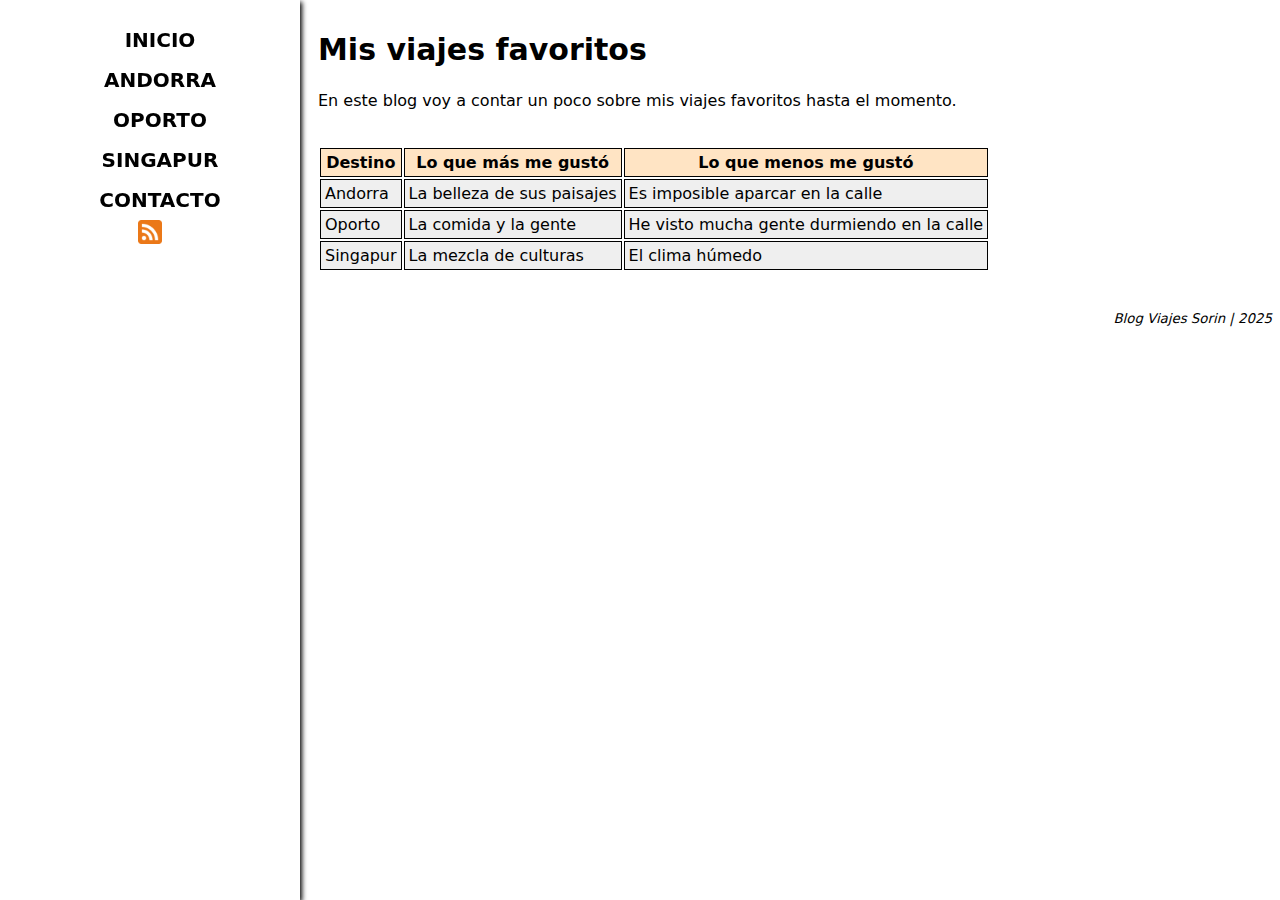
<file: index.html>
<!DOCTYPE html>
<html lang="es">
  <head>
    <meta charset="UTF-8" />
    <meta name="viewport" content="width=device-width, initial-scale=1.0" />
    <title>Blog Viajes</title>
    <link rel="stylesheet" href="styles2.css" />
    <link
      rel="alternate"
      type="application/rss+xml"
      title="Mi pagina web"
      href="./viajes.rss"
    />
  </head>
  <body>
    <header>
      <nav>
        <ul>
          <li><a href="index.html">Inicio</a></li>
          <li><a href="andorra.html">Andorra</a></li>
          <li><a href="oporto.html">Oporto</a></li>
          <li><a href="singapur.html">Singapur</a></li>
          <li><a href="contacto.html">Contacto</a></li>
        </ul>
      </nav>
      <a type="application/rss+xml" href="./viajes.rss">
        <img
          class="icon"
          src="./icons/rss.png"
          alt="RSS"
          width="24px"
          height="24px"
        />
      </a>
    </header>

    <section>
      <h1 class="title">Mis viajes favoritos</h1>
      <p>
        En este blog voy a contar un poco sobre mis viajes favoritos hasta el
        momento.
      </p>
    </section>

    <section class="last-section">
      <table>
        <tr>
          <th>Destino</th>
          <th>Lo que más me gustó</th>
          <th>Lo que menos me gustó</th>
        </tr>
        <tr>
          <td>Andorra</td>
          <td>La belleza de sus paisajes</td>
          <td>Es imposible aparcar en la calle</td>
        </tr>
        <tr>
          <td>Oporto</td>
          <td>La comida y la gente</td>
          <td>He visto mucha gente durmiendo en la calle</td>
        </tr>
        <tr>
          <td>Singapur</td>
          <td>La mezcla de culturas</td>
          <td>El clima húmedo</td>
        </tr>
      </table>
    </section>

    <footer>
      <small>Blog Viajes Sorin | 2025</small>
    </footer>
  </body>
</html>
</file>
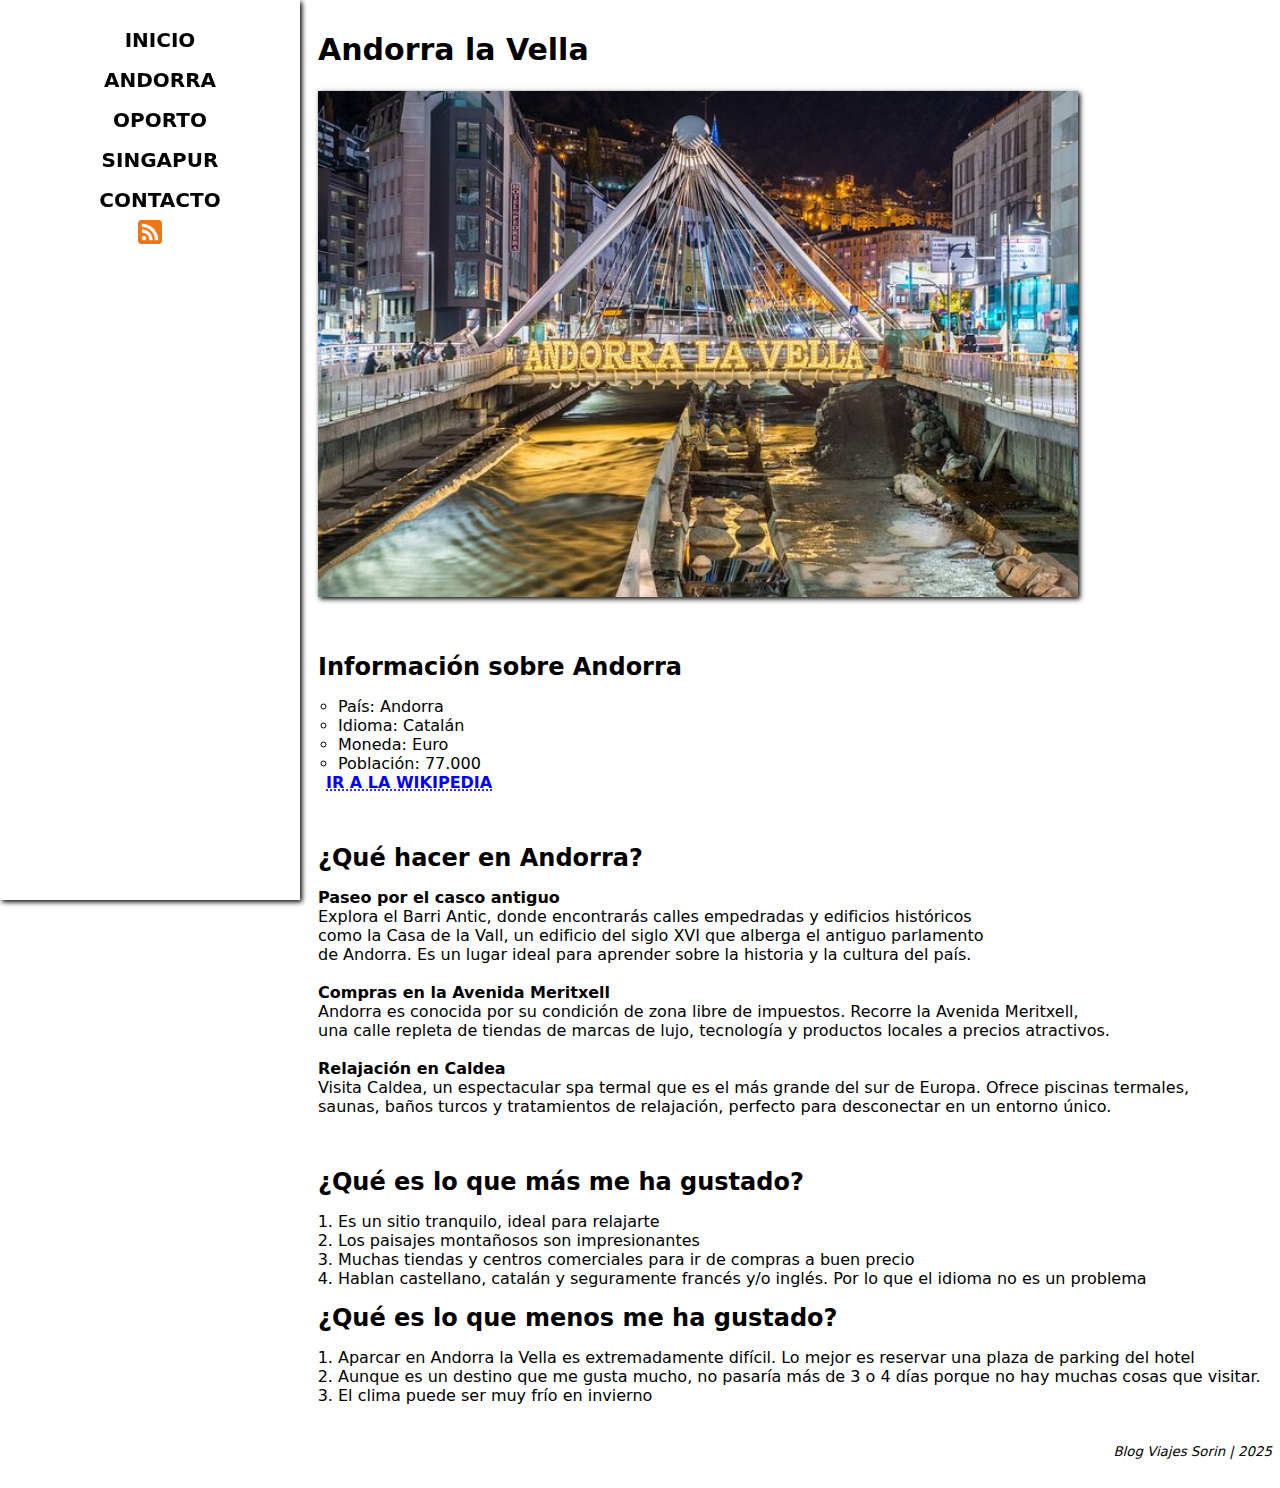
<file: andorra.html>
<!DOCTYPE html>
<html lang="es">
  <head>
    <meta charset="UTF-8" />
    <meta name="viewport" content="width=device-width, initial-scale=1.0" />
    <link rel="stylesheet" href="styles2.css" />
    <title>Blog Viajes - Andorra</title>
  </head>
  <body>
    <header>
      <nav>
        <ul>
          <li><a href="index.html">Inicio</a></li>
          <li><a href="andorra.html">Andorra</a></li>
          <li><a href="oporto.html">Oporto</a></li>
          <li><a href="singapur.html">Singapur</a></li>
          <li><a href="contacto.html">Contacto</a></li>
        </ul>
      </nav>
      <a type="application/rss+xml" href="./viajes.rss">
        <img
          class="icon"
          src="./icons/rss.png"
          alt="RSS"
          width="24px"
          height="24px"
        />
      </a>
    </header>

    <section>
      <h1 class="title">Andorra la Vella</h1>
      <img
        src="images/andorra.jpg"
        alt="Imagen de Andorra la Vella"
        style="width: 100%; aspect-ratio: 800/533; max-width: 760px"
      />
    </section>

    <section>
      <h2>Información sobre Andorra</h2>
      <ul>
        <li>País: Andorra</li>
        <li>Idioma: Catalán</li>
        <li>Moneda: Euro</li>
        <li>Población: 77.000</li>
      </ul>
      <a target="_blank" href="https://es.wikipedia.org/wiki/Andorra"
        >Ir a la Wikipedia</a
      >
    </section>

    <section>
      <h2>¿Qué hacer en Andorra?</h2>
      <dl>
        <dt>Paseo por el casco antiguo</dt>
        <dd>
          Explora el Barri Antic, donde encontrarás calles empedradas y
          edificios históricos como la Casa de la Vall, un edificio del siglo
          XVI que alberga el antiguo parlamento de Andorra. Es un lugar ideal
          para aprender sobre la historia y la cultura del país.
        </dd>
        <br />
        <dt>Compras en la Avenida Meritxell</dt>
        <dd>
          Andorra es conocida por su condición de zona libre de impuestos.
          Recorre la Avenida Meritxell, una calle repleta de tiendas de marcas
          de lujo, tecnología y productos locales a precios atractivos.
        </dd>
        <br />
        <dt>Relajación en Caldea</dt>
        <dd>
          Visita Caldea, un espectacular spa termal que es el más grande del sur
          de Europa. Ofrece piscinas termales, saunas, baños turcos y
          tratamientos de relajación, perfecto para desconectar en un entorno
          único.
        </dd>
      </dl>
    </section>

    <section class="last-section">
      <h2>¿Qué es lo que más me ha gustado?</h2>
      <ol>
        <li>Es un sitio tranquilo, ideal para relajarte</li>
        <li>Los paisajes montañosos son impresionantes</li>
        <li>
          Muchas tiendas y centros comerciales para ir de compras a buen precio
        </li>
        <li>
          Hablan castellano, catalán y seguramente francés y/o inglés. Por lo
          que el idioma no es un problema
        </li>
      </ol>

      <h2>¿Qué es lo que menos me ha gustado?</h2>
      <ol>
        <li>
          Aparcar en Andorra la Vella es extremadamente difícil. Lo mejor es
          reservar una plaza de parking del hotel
        </li>
        <li>
          Aunque es un destino que me gusta mucho, no pasaría más de 3 o 4 días
          porque no hay muchas cosas que visitar.
        </li>
        <li>El clima puede ser muy frío en invierno</li>
      </ol>
    </section>

    <footer>
      <small>Blog Viajes Sorin | 2025</small>
    </footer>
  </body>
</html>
</file>
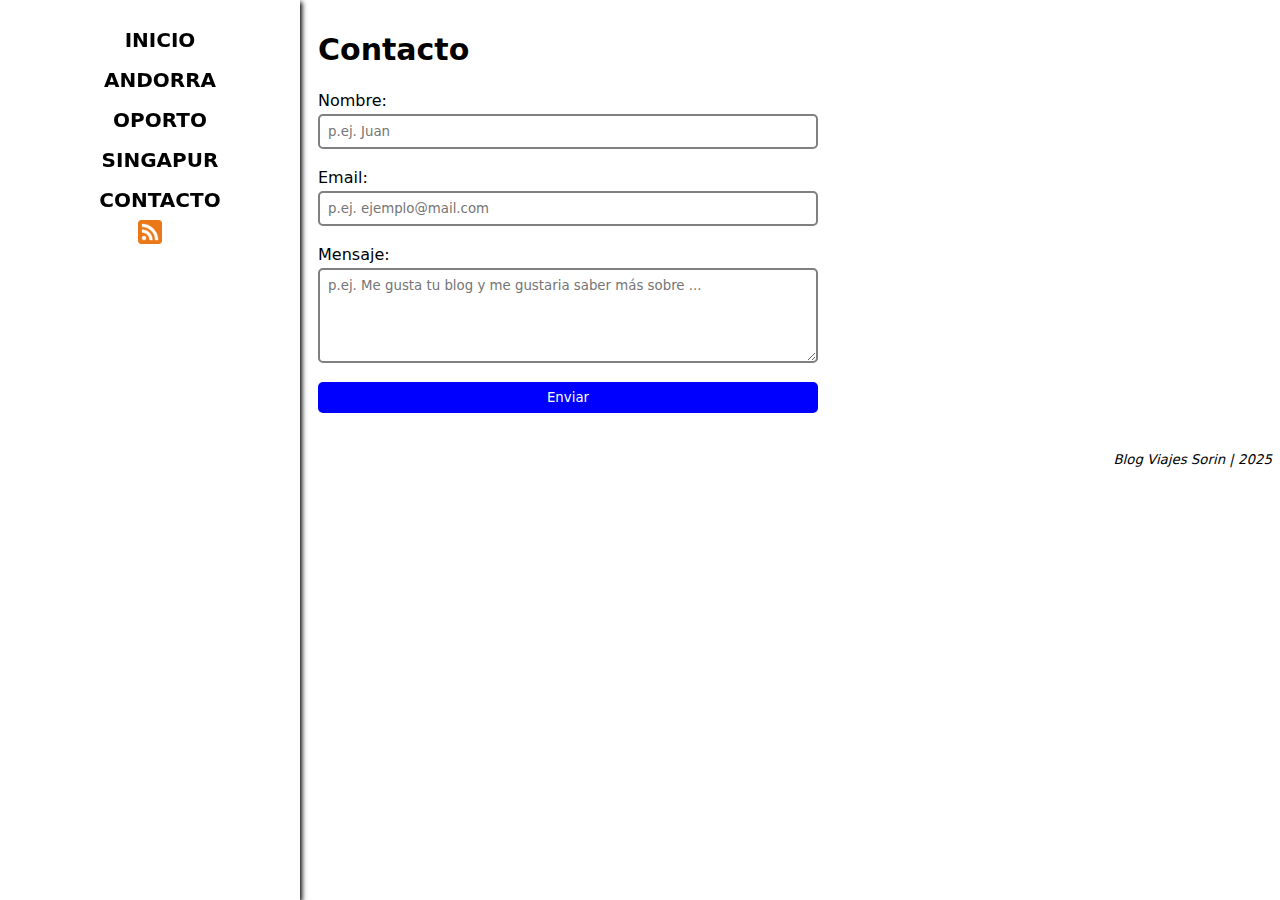
<file: contacto.html>
<!DOCTYPE html>
<html lang="es">
  <head>
    <meta charset="UTF-8" />
    <meta name="viewport" content="width=device-width, initial-scale=1.0" />
    <link rel="stylesheet" href="styles2.css" />
    <title>Blog Viajes</title>
  </head>
  <body>
    <header>
      <nav>
        <ul>
          <li><a href="index.html">Inicio</a></li>
          <li><a href="andorra.html">Andorra</a></li>
          <li><a href="oporto.html">Oporto</a></li>
          <li><a href="singapur.html">Singapur</a></li>
          <li><a href="contacto.html">Contacto</a></li>
        </ul>
      </nav>
      <a type="application/rss+xml" href="./viajes.rss">
        <img
          class="icon"
          src="./icons/rss.png"
          alt="RSS"
          width="24px"
          height="24px"
        />
      </a>
    </header>

    <section class="last-section">
      <h1 class="title">Contacto</h1>
      <form action="">
        <label for="nombre">Nombre:</label>
        <input placeholder="p.ej. Juan" type="text" id="nombre" name="nombre" required />
        <br />
        <label for="email">Email:</label>
        <input placeholder="p.ej. ejemplo@mail.com" type="email" id="email" name="email" required />
        <br />
        <label for="mensaje">Mensaje:</label>
        <textarea placeholder="p.ej. Me gusta tu blog y me gustaria saber más sobre ..." rows="5" required></textarea>
        <br />
        <button type="submit">Enviar</button>
      </form>
    </section>

    <footer>
      <small>Blog Viajes Sorin | 2025</small>
    </footer>
  </body>
</html>
</file>
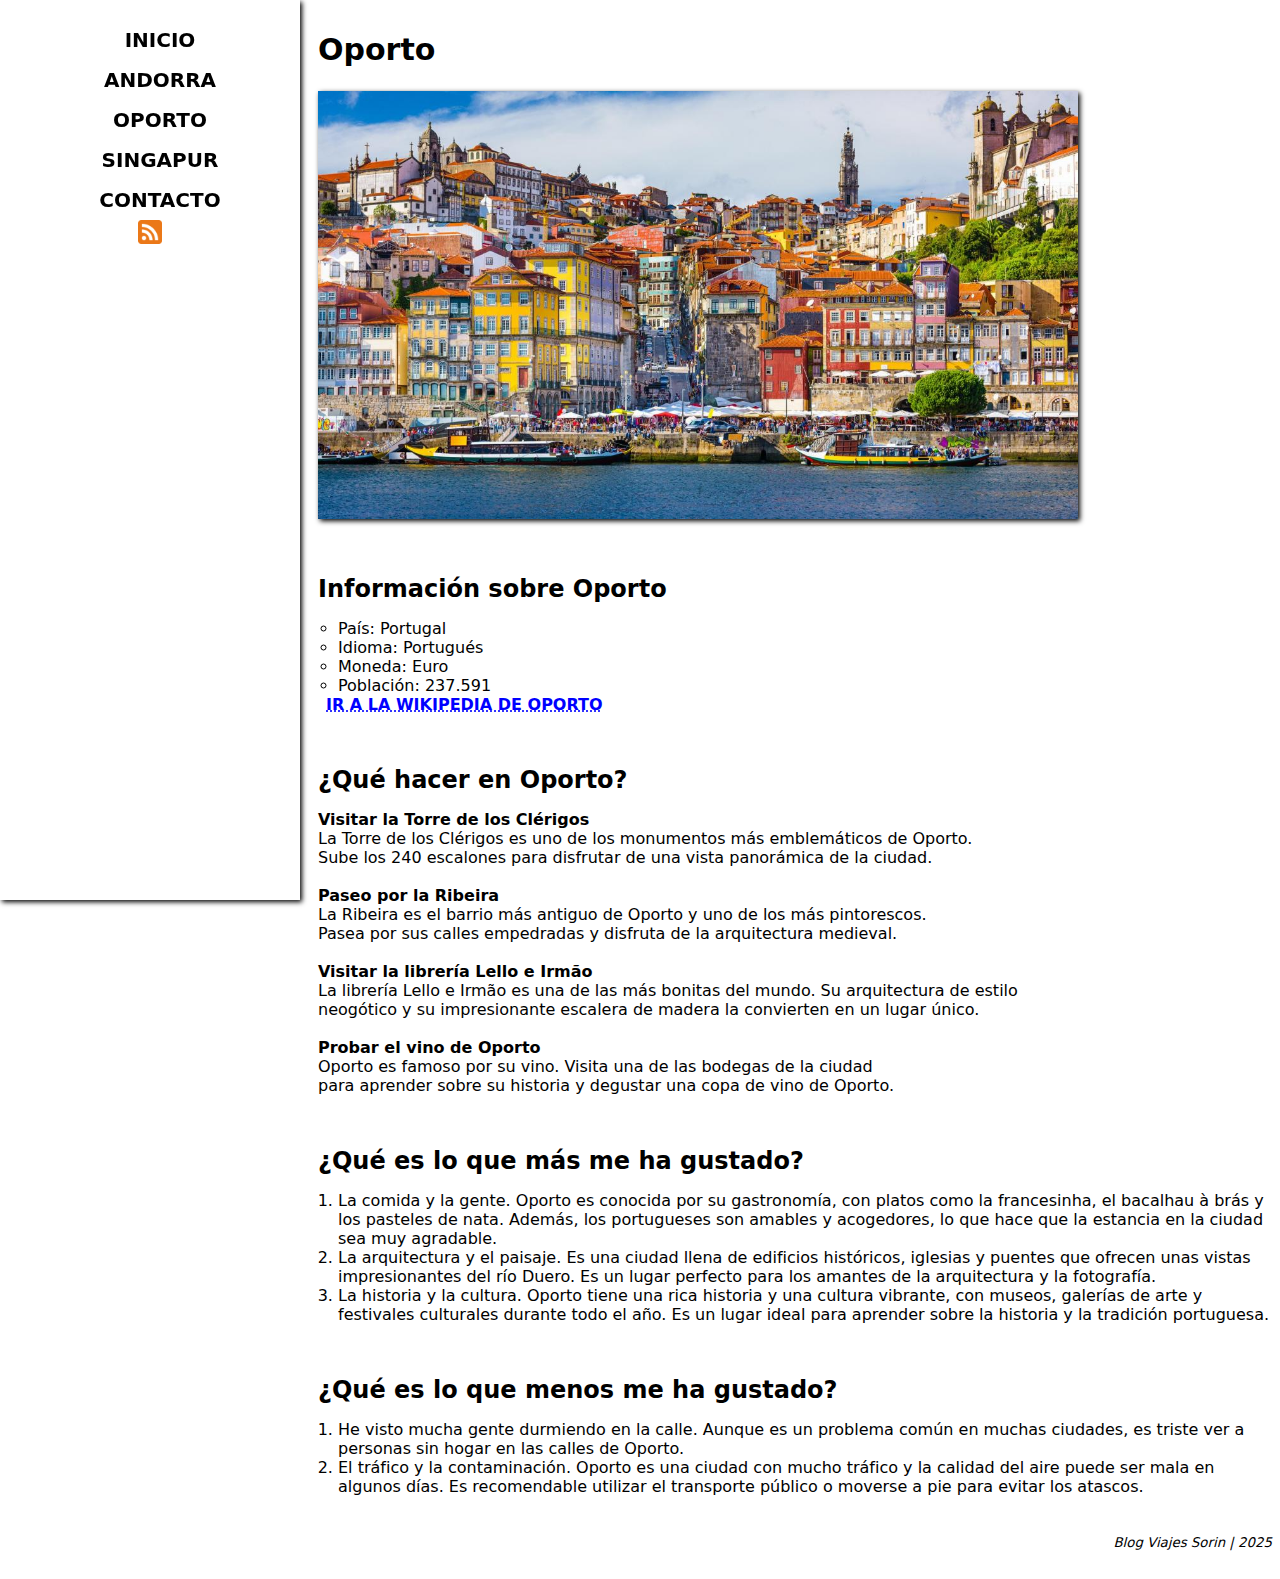
<file: oporto.html>
<!DOCTYPE html>
<html lang="es">
  <head>
    <meta charset="UTF-8" />
    <meta name="viewport" content="width=device-width, initial-scale=1.0" />
    <link rel="stylesheet" href="styles2.css" />
    <title>Viajes Sorin</title>
  </head>
  <body>
    <header>
      <nav>
        <ul>
          <li><a href="index.html">Inicio</a></li>
          <li><a href="andorra.html">Andorra</a></li>
          <li><a href="oporto.html">Oporto</a></li>
          <li><a href="singapur.html">Singapur</a></li>
          <li><a href="contacto.html">Contacto</a></li>
        </ul>
      </nav>
      <a type="application/rss+xml" href="./viajes.rss">
        <img
          class="icon"
          src="./icons/rss.png"
          alt="RSS"
          width="24px"
          height="24px"
        />
      </a>
    </header>

    <section>
      <h1 class="title">Oporto</h1>
      <img
        src="images/oporto.jpeg"
        alt="Imagen de Oporto"
        style="width: 100%; aspect-ratio: 1200/675; max-width: 760px"
      />
    </section>

    <section>
      <h2>Información sobre Oporto</h2>
      <ul>
        <li>País: Portugal</li>
        <li>Idioma: Portugués</li>
        <li>Moneda: Euro</li>
        <li>Población: 237.591</li>
      </ul>
      <a target="_blank" href="https://es.wikipedia.org/wiki/Oporto"
        >Ir a la Wikipedia de Oporto</a
      >
    </section>

    <section>
      <h2>¿Qué hacer en Oporto?</h2>
      <dl>
        <dt>Visitar la Torre de los Clérigos</dt>
        <dd>
          La Torre de los Clérigos es uno de los monumentos más emblemáticos de
          Oporto. Sube los 240 escalones para disfrutar de una vista panorámica
          de la ciudad.
        </dd>
        <br />
        <dt>Paseo por la Ribeira</dt>
        <dd>
          La Ribeira es el barrio más antiguo de Oporto y uno de los más
          pintorescos. Pasea por sus calles empedradas y disfruta de la
          arquitectura medieval.
        </dd>
        <br />
        <dt>Visitar la librería Lello e Irmão</dt>
        <dd>
          La librería Lello e Irmão es una de las más bonitas del mundo. Su
          arquitectura de estilo neogótico y su impresionante escalera de madera
          la convierten en un lugar único.
        </dd>
        <br />
        <dt>Probar el vino de Oporto</dt>
        <dd>
          Oporto es famoso por su vino. Visita una de las bodegas de la ciudad
          para aprender sobre su historia y degustar una copa de vino de Oporto.
        </dd>
      </dl>
    </section>

    <section>
      <h2>¿Qué es lo que más me ha gustado?</h2>
      <ol>
        <li>
          La comida y la gente. Oporto es conocida por su gastronomía, con
          platos como la francesinha, el bacalhau à brás y los pasteles de nata.
          Además, los portugueses son amables y acogedores, lo que hace que la
          estancia en la ciudad sea muy agradable.
        </li>
        <li>
          La arquitectura y el paisaje. Es una ciudad llena de edificios
          históricos, iglesias y puentes que ofrecen unas vistas impresionantes
          del río Duero. Es un lugar perfecto para los amantes de la
          arquitectura y la fotografía.
        </li>
        <li>
          La historia y la cultura. Oporto tiene una rica historia y una cultura
          vibrante, con museos, galerías de arte y festivales culturales durante
          todo el año. Es un lugar ideal para aprender sobre la historia y la
          tradición portuguesa.
        </li>
      </ol>
    </section>

    <section class="last-section">
      <h2>¿Qué es lo que menos me ha gustado?</h2>
      <ol>
        <li>
          He visto mucha gente durmiendo en la calle. Aunque es un problema
          común en muchas ciudades, es triste ver a personas sin hogar en las
          calles de Oporto.
        </li>
        <li>
          El tráfico y la contaminación. Oporto es una ciudad con mucho tráfico
          y la calidad del aire puede ser mala en algunos días. Es recomendable
          utilizar el transporte público o moverse a pie para evitar los
          atascos.
        </li>
      </ol>
    </section>

    <footer>
      <small>Blog Viajes Sorin | 2025</small>
    </footer>
  </body>
</html>
</file>
<file: styles2.css>
* {
  margin: 0;
  padding: 0;
  box-sizing: border-box;
  font-family: system-ui, -apple-system, BlinkMacSystemFont, "Segoe UI", Roboto,
    Oxygen, Ubuntu, Cantarell, "Open Sans", "Helvetica Neue", sans-serif;
}

header {
  position: fixed;
  top: 0;
  left: 0;
  height: 100svh;
  width: 300px;
  box-shadow: 2px 2px 5px #000;
  text-align: center;
}

header ul {
  list-style-type: none;
  padding: 0;
}

header li {
  padding: 0.5rem;
  display: block;
}

header a {
  text-decoration: none;
  color: #000;
  font-size: 20px;
  padding: 0.25rem 0.5rem;
}

header a:hover {
  text-decoration: underline;
}

header > *:first-child {
  margin-top: 20px;
}

img:not(.icon) {
  box-shadow: 2px 2px 5px #000;
}

section,
footer {
  margin-left: 310px;
  margin-bottom: 20px;
  padding: 0.5rem;
}

h1 {
  font-size: 30px;
  margin: 1.5rem 0;
}

h2 {
  margin: 1rem 0;
}

table * {
  border: 1px solid #000;
  padding: 0.25rem;
}

table th {
  background-color: bisque;
}

table td {
  background-color: #efefef;
}

ul {
  list-style-type: circle;
  margin-left: 20px;
}

a {
  text-decoration: dotted underline;
  color: blue;
  text-transform: uppercase;
  font-weight: bold;
  padding: 0.25rem 0.5rem;
}

dt {
  font-weight: bold;
}

dl {
  text-wrap: balance;
}

ol li {
  margin-left: 20px;
}

footer {
  font-style: italic;
  text-align: end;
}

form {
  max-width: 500px;
  display: grid;
}

form label {
  margin-bottom: 0.25rem;
}

form input,
form textarea {
  border-radius: 5px;
  padding: 0.5rem;
}

form button {
  border-radius: 5px;
  border: none;
  background-color: #0000ff;
  color: #fff;
  padding: 0.5rem;
  cursor: pointer;
  transition: all 0.2s;
}

form button:hover {
  background-color: #3333dd;
}

form input,
form textarea {
  border: 2px solid #808080;
}
</file>
